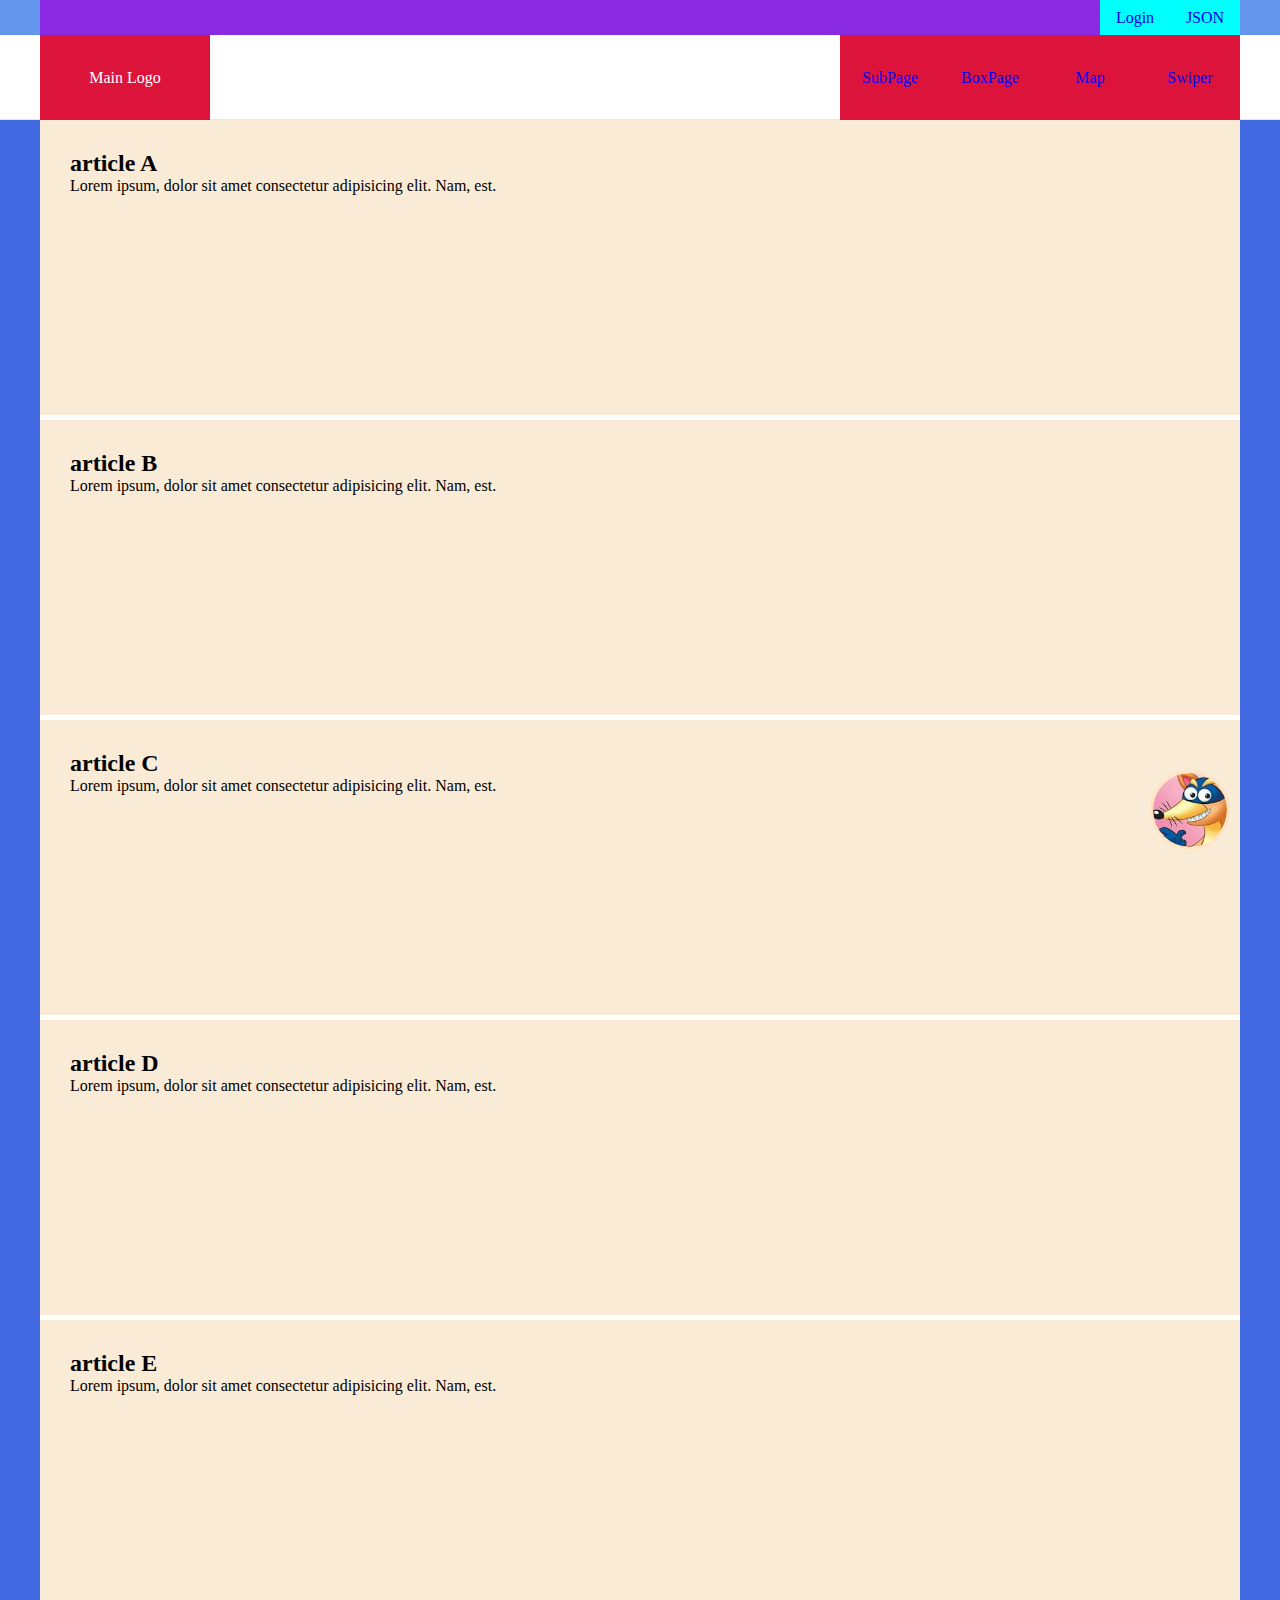
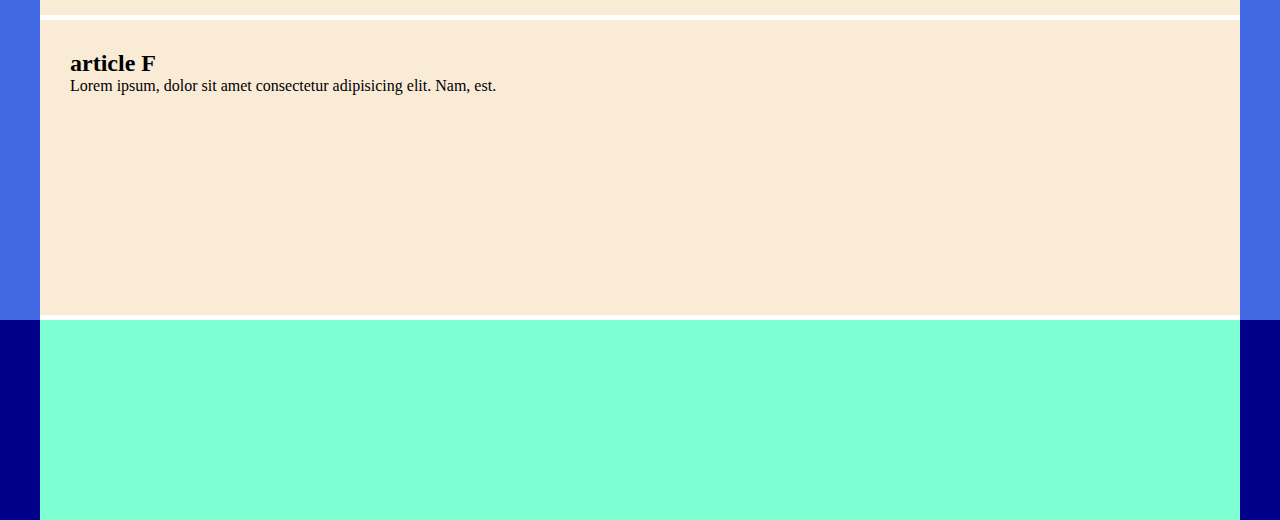
<file: index.html>
<!DOCTYPE html>
<html lang="ko">
<head>
    <meta charset="UTF-8">
    <meta http-equiv="X-UA-Compatible" content="IE=edge">
    <meta name="viewport" content="width=device-width, initial-scale=1.0">
    <link rel="icon" href="img/favicon.ico">
    <link rel="stylesheet" href="css/style.css">
    <script defer src="js/main.js"></script>
    <title>Particle</title>
</head>
<body>
    <header id="header">
        <div class="headerTop">
            <div class="headerTopInner">
                <ul>
                    <li>
                        <a href="login.html">Login</a>
                    </li>
                    <li>
                        <a href="jsonPage.html">JSON</a>
                    </li>
                </ul>
            </div>
        </div>

        <div class="headerBot">
            <div class="headerBotInner">
                <div class="headerLeft">
                    <div class="mainLogo" onclick="mainLogo()">Main Logo</div>
                </div>
        
                <div class="headerRight">
                    <ul>
                        <li>
                            <a href="subPage.html">SubPage</a>
                        </li>
                        <li>
                            <a href="boxPage.html">BoxPage</a>
                        </li>
                        <li>
                            <a href="mapPage.html">Map</a>
                        </li>
                        <li>
                            <a href="swiperPage.html">Swiper</a>
                        </li>
                    </ul>
                </div>
            </div>
        </div>
    </header>

    <section id="main">
        <article class="mainArt mainOne">
            <div class="mainContents">
                <h2>article A</h2>
                <p>Lorem ipsum, dolor sit amet consectetur adipisicing elit. Nam, est.</p>
            </div>
        </article>
        <article class="mainArt mainTwo">
            <div class="mainContents">
                <h2>article B</h2>
                <p>Lorem ipsum, dolor sit amet consectetur adipisicing elit. Nam, est.</p>
            </div>
        </article>
        <article class="mainArt mainThree">
            <div class="mainContents">
                <h2>article C</h2>
                <p>Lorem ipsum, dolor sit amet consectetur adipisicing elit. Nam, est.</p>
            </div>
        </article>
        <article class="mainArt mainFour">
            <div class="mainContents">
                <h2>article D</h2>
                <p>Lorem ipsum, dolor sit amet consectetur adipisicing elit. Nam, est.</p>
            </div>
        </article>
        <article class="mainArt mainFive">
            <div class="mainContents">
                <h2>article E</h2>
                <p>Lorem ipsum, dolor sit amet consectetur adipisicing elit. Nam, est.</p>
            </div>
        </article>
        <article class="mainArt mainSix">
            <div class="mainContents">
                <h2>article F</h2>
                <p>Lorem ipsum, dolor sit amet consectetur adipisicing elit. Nam, est.</p>
            </div>
        </article>
    </section>

    <footer id="footer">
        <div class="footerInner">
        </div>
    </footer>

    <div class="showBox">
        <div class="showBoxInner">
            <div class="showBoxInnerIMG"></div>
        </div>
    </div>
</body>
</html>
</file>
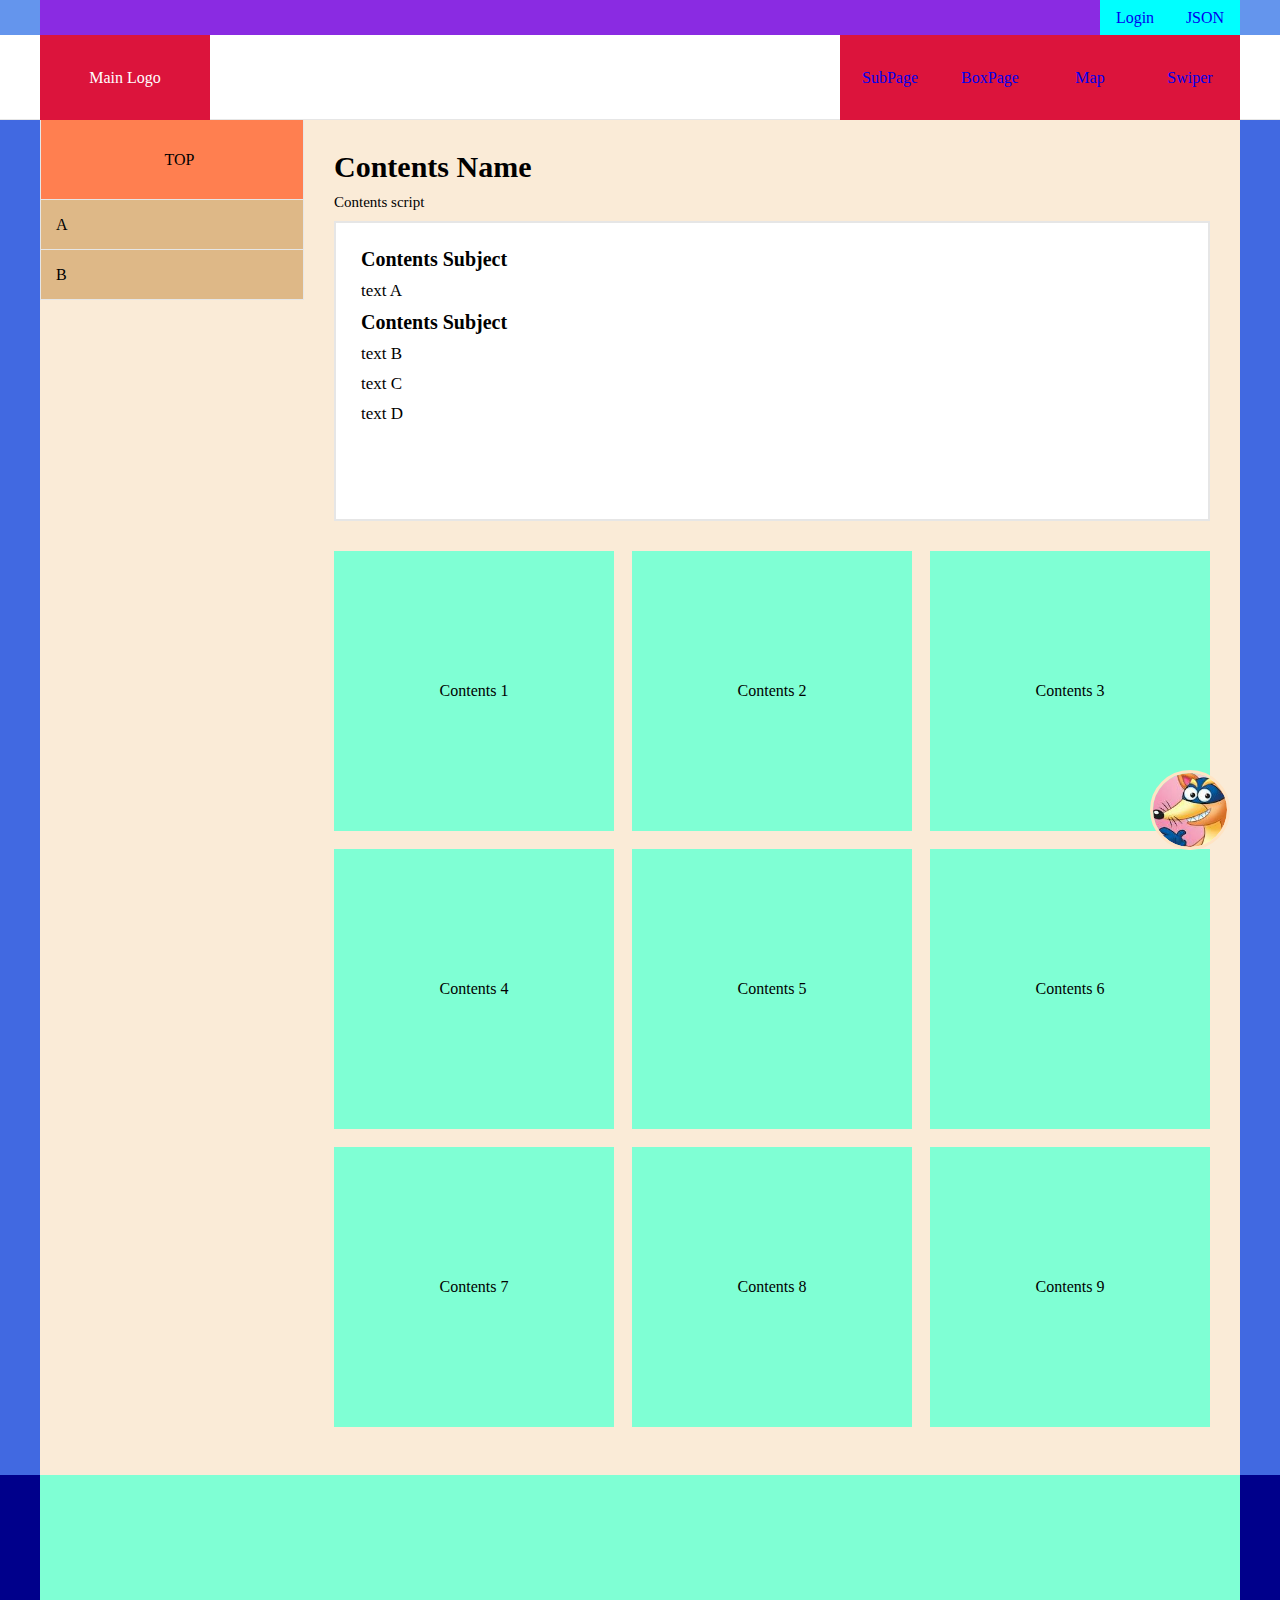
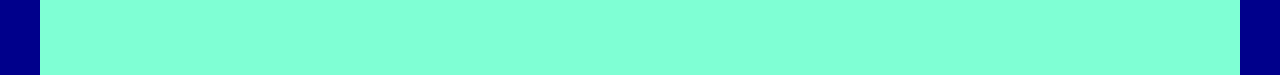
<file: boxPage.html>
<!DOCTYPE html>
<html lang="ko">
<head>
    <meta charset="UTF-8">
    <meta http-equiv="X-UA-Compatible" content="IE=edge">
    <meta name="viewport" content="width=device-width, initial-scale=1.0">
    <link rel="icon" href="img/favicon.ico">
    <link rel="stylesheet" href="css/style.css">
    <script defer src="js/main.js"></script>
    <title>Particle-Box</title>
</head>
<body>
    <header id="header">
        <div class="headerTop">
            <div class="headerTopInner">
                <ul>
                    <li>
                        <a href="login.html">Login</a>
                    </li>
                    <li>
                        <a href="jsonPage.html">JSON</a>
                    </li>
                </ul>
            </div>
        </div>

        <div class="headerBot">
            <div class="headerBotInner">
                <div class="headerLeft">
                    <div class="mainLogo" onclick="mainLogo()">Main Logo</div>
                </div>
        
                <div class="headerRight">
                    <ul>
                        <li>
                            <a href="subPage.html">SubPage</a>
                        </li>
                        <li>
                            <a href="boxPage.html">BoxPage</a>
                        </li>
                        <li>
                            <a href="mapPage.html">Map</a>
                        </li>
                        <li>
                            <a href="swiperPage.html">Swiper</a>
                        </li>
                    </ul>
                </div>
            </div>
        </div>
    </header>

    <section id="main">
        <article class="mainArt boxOne">
            <div class="leftBox">
                <ul>
                    <li class="leftBoxTop">TOP</li>
                    <li>A</li>
                    <li>B</li>
                </ul>
            </div>

            <div class="boxContents">
                <h2>Contents Name</h2>
                <p>Contents script</p>
                <div class="boxContentsBoxTop">
                    <h3>Contents Subject</h3>
                    <p>text A</p>

                    <h3>Contents Subject</h3>
                    <p>text B</p>
                    <p>text C</p>
                    <p>text D</p>
                </div>

                <div class="boxContentsBoxBot">
                    <div class="boxArea">Contents 1</div>
                    <div class="boxArea">Contents 2</div>
                    <div class="boxArea">Contents 3</div>
                    <div class="boxArea">Contents 4</div>
                    <div class="boxArea">Contents 5</div>
                    <div class="boxArea">Contents 6</div>
                    <div class="boxArea">Contents 7</div>
                    <div class="boxArea">Contents 8</div>
                    <div class="boxArea">Contents 9</div>
                </div>
            </div>
        </article>
    </section>

    <footer id="footer">
        <div class="footerInner">
        </div>
    </footer>
    
    <div class="showBox">
        <div class="showBoxInner">
            <div class="showBoxInnerIMG"></div>
        </div>
    </div>
</body>
</html>
</file>
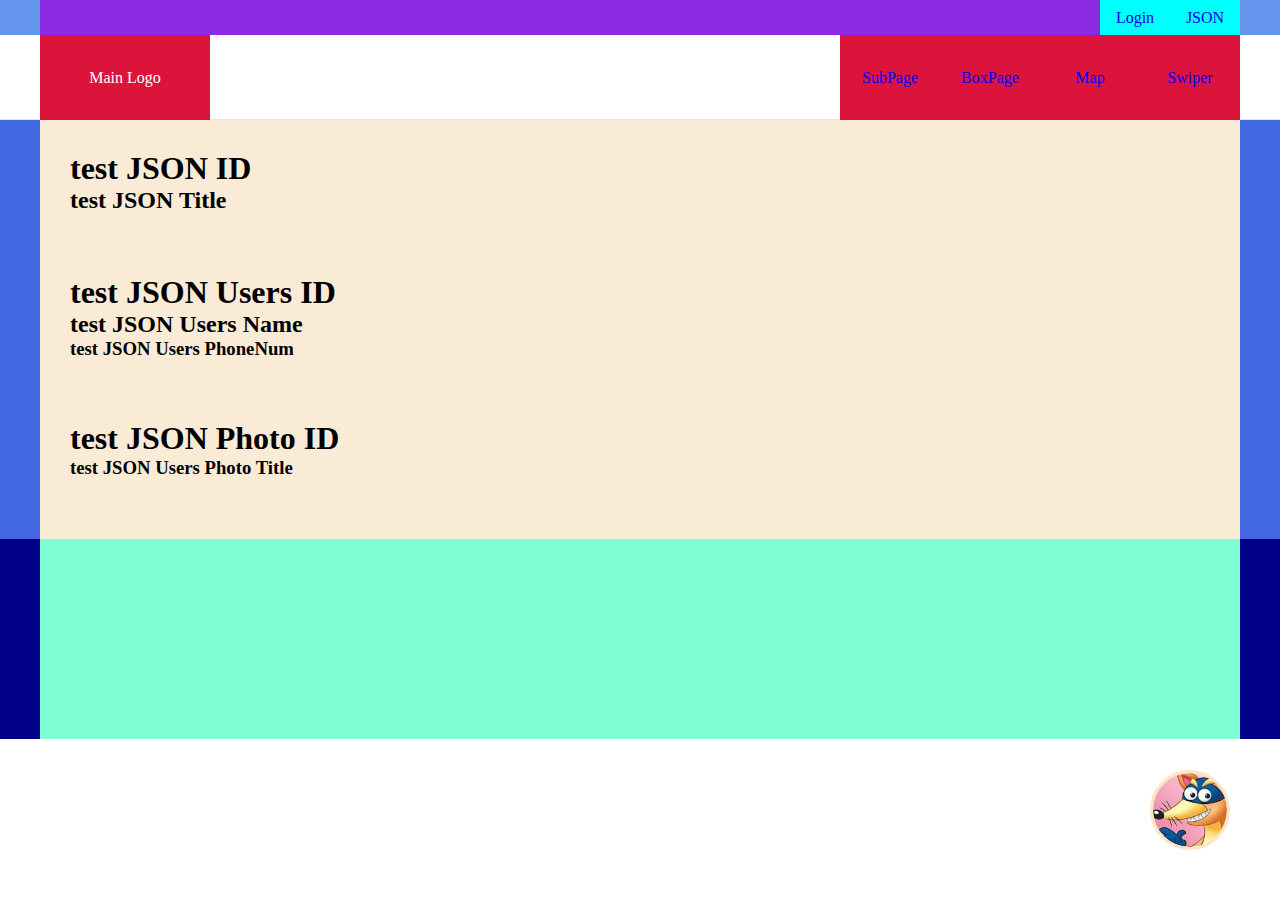
<file: jsonPage.html>
<!DOCTYPE html>
<html lang="ko">
<head>
    <meta charset="UTF-8">
    <meta http-equiv="X-UA-Compatible" content="IE=edge">
    <meta name="viewport" content="width=device-width, initial-scale=1.0">
    <link rel="icon" href="img/favicon.ico">
    <link rel="stylesheet" href="css/style.css">
    <script defer src="js/main.js"></script>
    <script defer src="js/jsonplace.js"></script>
    <title>JSON Practice.</title>
</head>
<body>
    <header id="header">
        <div class="headerTop">
            <div class="headerTopInner">
                <ul>
                    <li>
                        <a href="login.html">Login</a>
                    </li>
                    <li>
                        <a href="jsonPage.html">JSON</a>
                    </li>
                </ul>
            </div>
        </div>

        <div class="headerBot">
            <div class="headerBotInner">
                <div class="headerLeft">
                    <div class="mainLogo" onclick="mainLogo()">Main Logo</div>
                </div>
        
                <div class="headerRight">
                    <ul>
                        <li>
                            <a href="subPage.html">SubPage</a>
                        </li>
                        <li>
                            <a href="boxPage.html">BoxPage</a>
                        </li>
                        <li>
                            <a href="mapPage.html">Map</a>
                        </li>
                        <li>
                            <a href="swiperPage.html">Swiper</a>
                        </li>
                    </ul>
                </div>
            </div>
        </div>
    </header>

    <section id="main">
        <article class="mainArt jsonOne">
            <div class="jsonContents">
                <h1 class="jsonId">test JSON ID</h1>
                <h2 class="jsonTitle">test JSON Title</h2>
                <div class="jsonFor"></div>
            </div>
        </article>
        <article class="mainArt jsonOne">
            <div class="jsonContents">
                <h1 class="jsonUsersId">test JSON Users ID</h1>
                <h2 class="jsonUsersName">test JSON Users Name</h2>
                <h3 class="jsonUsersPhone">test JSON Users PhoneNum</h3>
            </div>
        </article>
        <article class="mainArt jsonOne">
            <div class="jsonContents">
                <h1 class="jsonPhotoId">test JSON Photo ID</h1>
                <h3 class="jsonPhotoTitle">test JSON Users Photo Title</h3>
                <div class="jsonPhotoImg"></div>
            </div>
        </article>
    </section>

    <footer id="footer">
        <div class="footerInner">
        </div>
    </footer>

    <div class="showBox">
        <div class="showBoxInner">
            <div class="showBoxInnerIMG"></div>
        </div>
    </div>
</body>
</html>
</file>
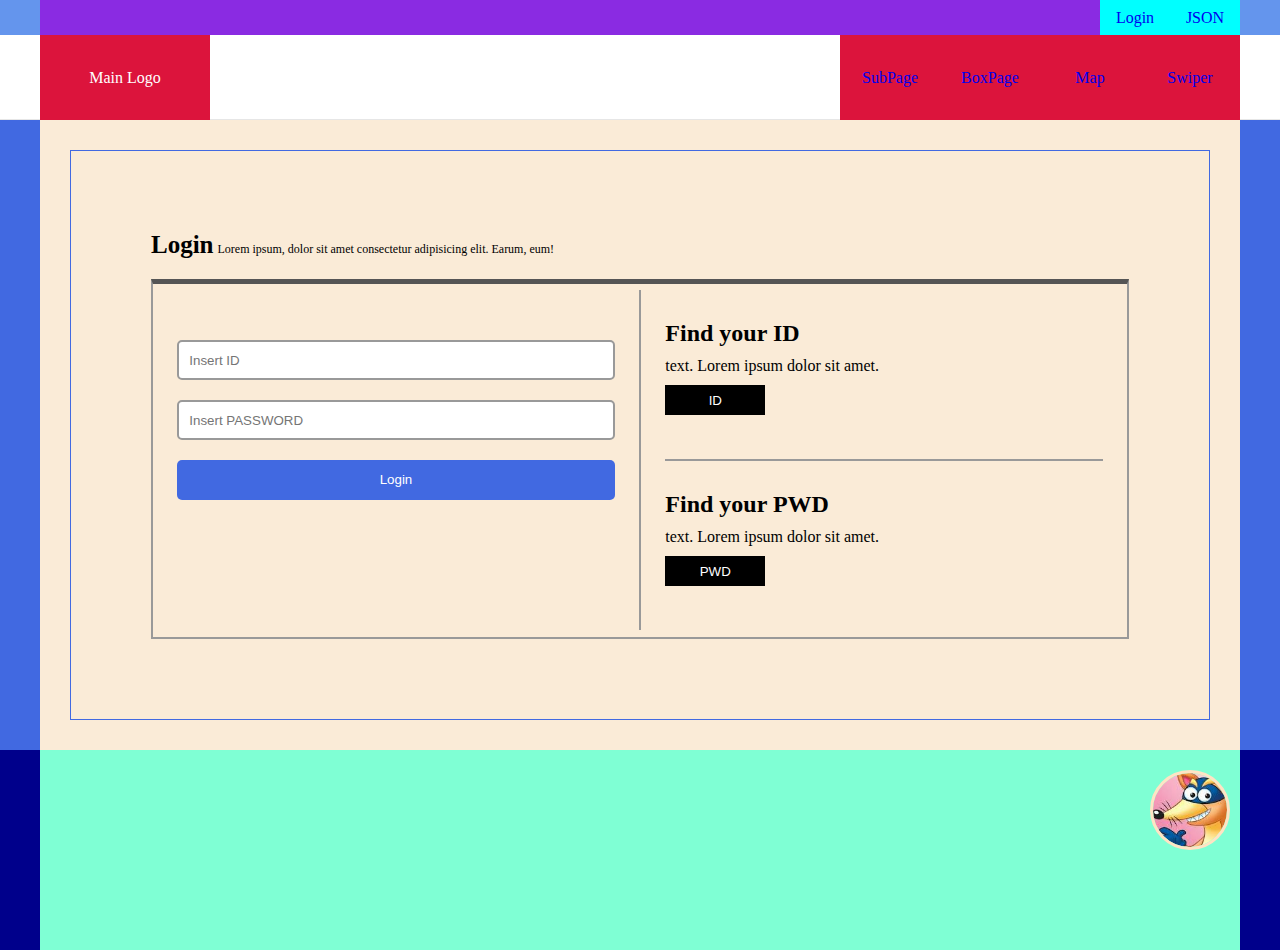
<file: login.html>
<!DOCTYPE html>
<html lang="ko">
<head>
    <meta charset="UTF-8">
    <meta http-equiv="X-UA-Compatible" content="IE=edge">
    <meta name="viewport" content="width=device-width, initial-scale=1.0">
    <link rel="icon" href="img/favicon.ico">
    <link rel="stylesheet" href="css/style.css">
    <script defer src="js/main.js"></script>
    <title>login</title>
</head>
<body>
    <header id="header">
        <div class="headerTop">
            <div class="headerTopInner">
                <ul>
                    <li>
                        <a href="login.html">Login</a>
                    </li>
                    <li>
                        <a href="jsonPage.html">JSON</a>
                    </li>
                </ul>
            </div>
        </div>

        <div class="headerBot">
            <div class="headerBotInner">
                <div class="headerLeft">
                    <div class="mainLogo" onclick="mainLogo()">Main Logo</div>
                </div>
        
                <div class="headerRight">
                    <ul>
                        <li>
                            <a href="subPage.html">SubPage</a>
                        </li>
                        <li>
                            <a href="boxPage.html">BoxPage</a>
                        </li>
                        <li>
                            <a href="mapPage.html">Map</a>
                        </li>
                        <li>
                            <a href="swiperPage.html">Swiper</a>
                        </li>
                    </ul>
                </div>
            </div>
        </div>
    </header>

    <section id="main">
        <article class="mainArt loginOne">
            <div class="loginInner">
                <h1 class="loginTextH1">Login</h1>
                <p class="loginTextP">Lorem ipsum, dolor sit amet consectetur adipisicing elit. Earum, eum!</p>
                <div class="loginBox">
                    <div class="loginBoxLeft">
                        <input type="text" placeholder="Insert ID">
                        <input type="password" placeholder="Insert PASSWORD">
                        <button>Login</button>
                    </div>
                    <div class="loginBoxRight">
                        <div class="loginBoxRightTop">
                            <h2>Find your ID</h2>
                            <p>text. Lorem ipsum dolor sit amet.</p>
                            <button>ID</button>
                        </div>
                        <div class="loginBoxRightBot">
                            <h2>Find your PWD</h2>
                            <p>text. Lorem ipsum dolor sit amet.</p>
                            <button>PWD</button>
                        </div>
                    </div>
                </div>
            </div>
        </article>
    </section>

    <footer id="footer">
        <div class="footerInner">
        </div>
    </footer>

    <div class="showBox">
        <div class="showBoxInner">
            <div class="showBoxInnerIMG"></div>
        </div>
    </div>
</body>
</html>
</file>
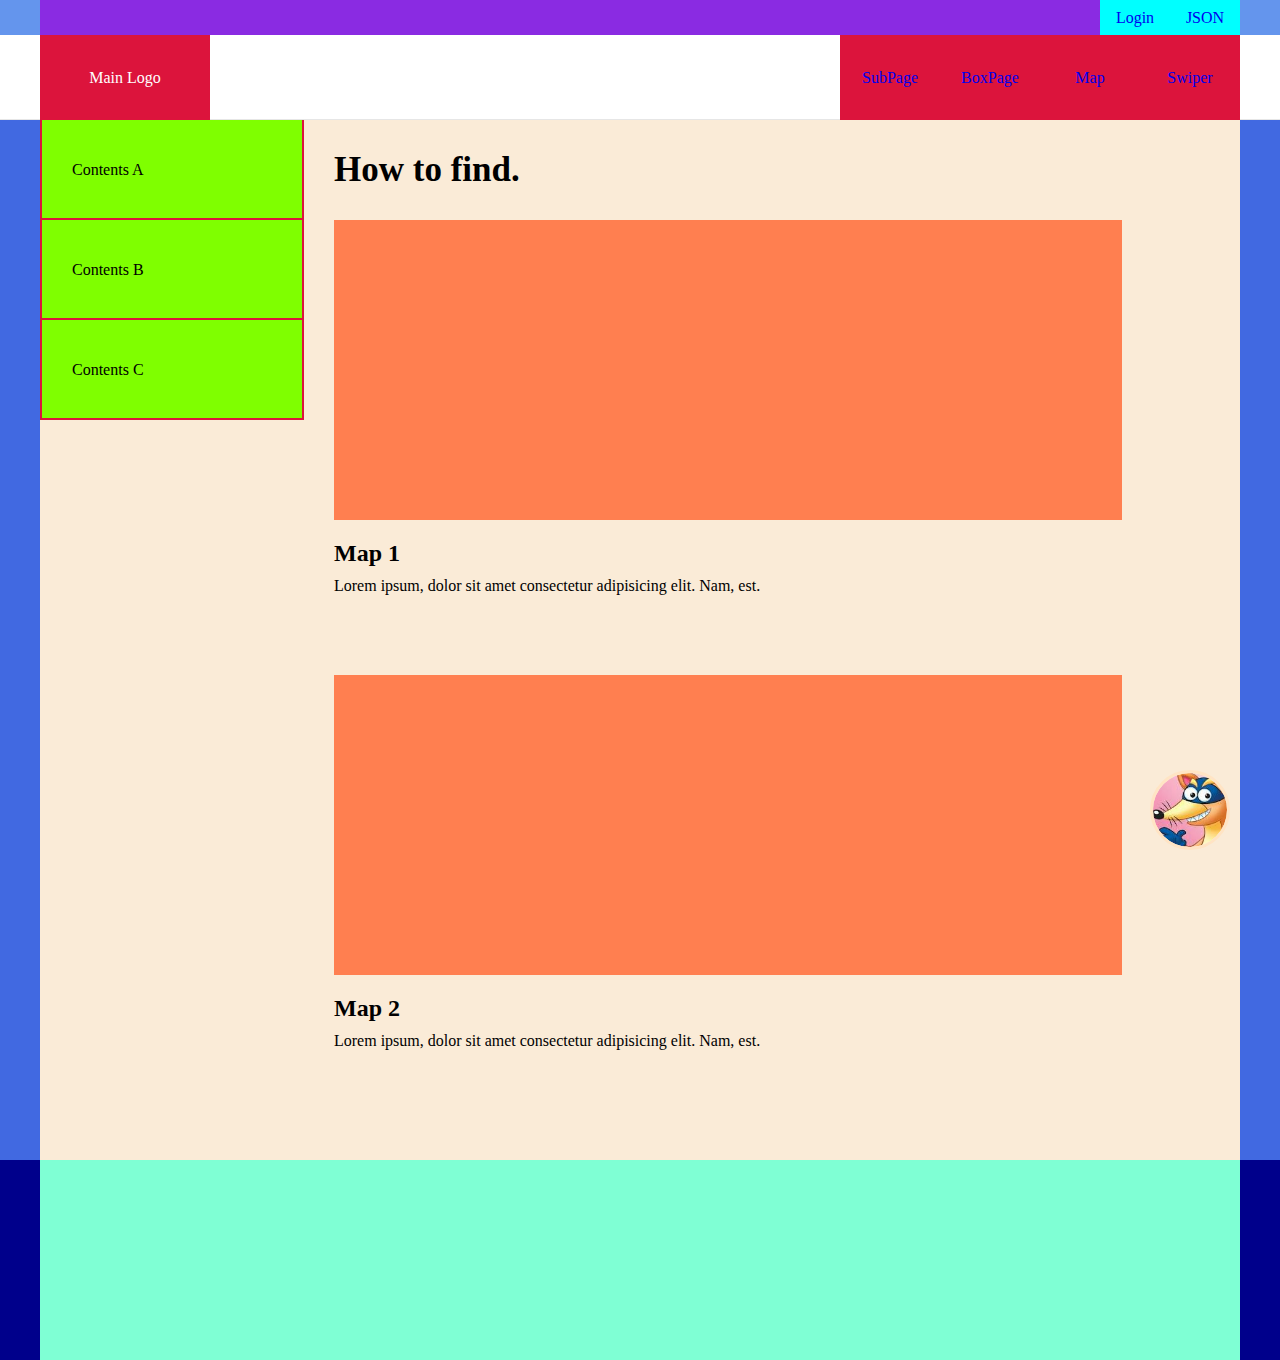
<file: mapPage.html>
<!DOCTYPE html>
<html lang="ko">
<head>
    <meta charset="UTF-8">
    <meta http-equiv="X-UA-Compatible" content="IE=edge">
    <meta name="viewport" content="width=device-width, initial-scale=1.0">
    <link rel="icon" href="img/favicon.ico">
    <link rel="stylesheet" href="css/style.css">
    <script defer src="js/main.js"></script>
    <script defer src="js/map.js"></script>
    <script type="text/javascript" src="//dapi.kakao.com/v2/maps/sdk.js?appkey=YOURKEY"></script>
    <title>Particle</title>
</head>
<body>
    <header id="header">
        <div class="headerTop">
            <div class="headerTopInner">
                <ul>
                    <li>
                        <a href="login.html">Login</a>
                    </li>
                    <li>
                        <a href="jsonPage.html">JSON</a>
                    </li>
                </ul>
            </div>
        </div>

        <div class="headerBot">
            <div class="headerBotInner">
                <div class="headerLeft">
                    <div class="mainLogo" onclick="mainLogo()">Main Logo</div>
                </div>
        
                <div class="headerRight">
                    <ul>
                        <li>
                            <a href="subPage.html">SubPage</a>
                        </li>
                        <li>
                            <a href="boxPage.html">BoxPage</a>
                        </li>
                        <li>
                            <a href="mapPage.html">Map</a>
                        </li>
                        <li>
                            <a href="swiperPage.html">Swiper</a>
                        </li>
                    </ul>
                </div>
            </div>
        </div>
    </header>

    <section id="main">
        <article class="mainArt mapOne">
            <div class="mapLeft">
                <ul>
                    <li>Contents A</li>
                    <li>Contents B</li>
                    <li>Contents C</li>
                </ul>
            </div>
            <div class="mapRight">
                <h1>How to find.</h1>
                <div class="mapTop">
                    <div class="mapContentsBox" id="map"></div>
                    <h2>Map 1</h2>
                    <p>Lorem ipsum, dolor sit amet consectetur adipisicing elit. Nam, est.</p>
                </div>

                <div class="mapBot">
                    <div class="mapContentsBox"></div>
                    <h2>Map 2</h2>
                    <p>Lorem ipsum, dolor sit amet consectetur adipisicing elit. Nam, est.</p>
                </div>
            </div>
        </article>
    </section>

    <footer id="footer">
        <div class="footerInner">
        </div>
    </footer>

    <div class="showBox">
        <div class="showBoxInner">
            <div class="showBoxInnerIMG"></div>
        </div>
    </div>
</body>
</html>
</file>
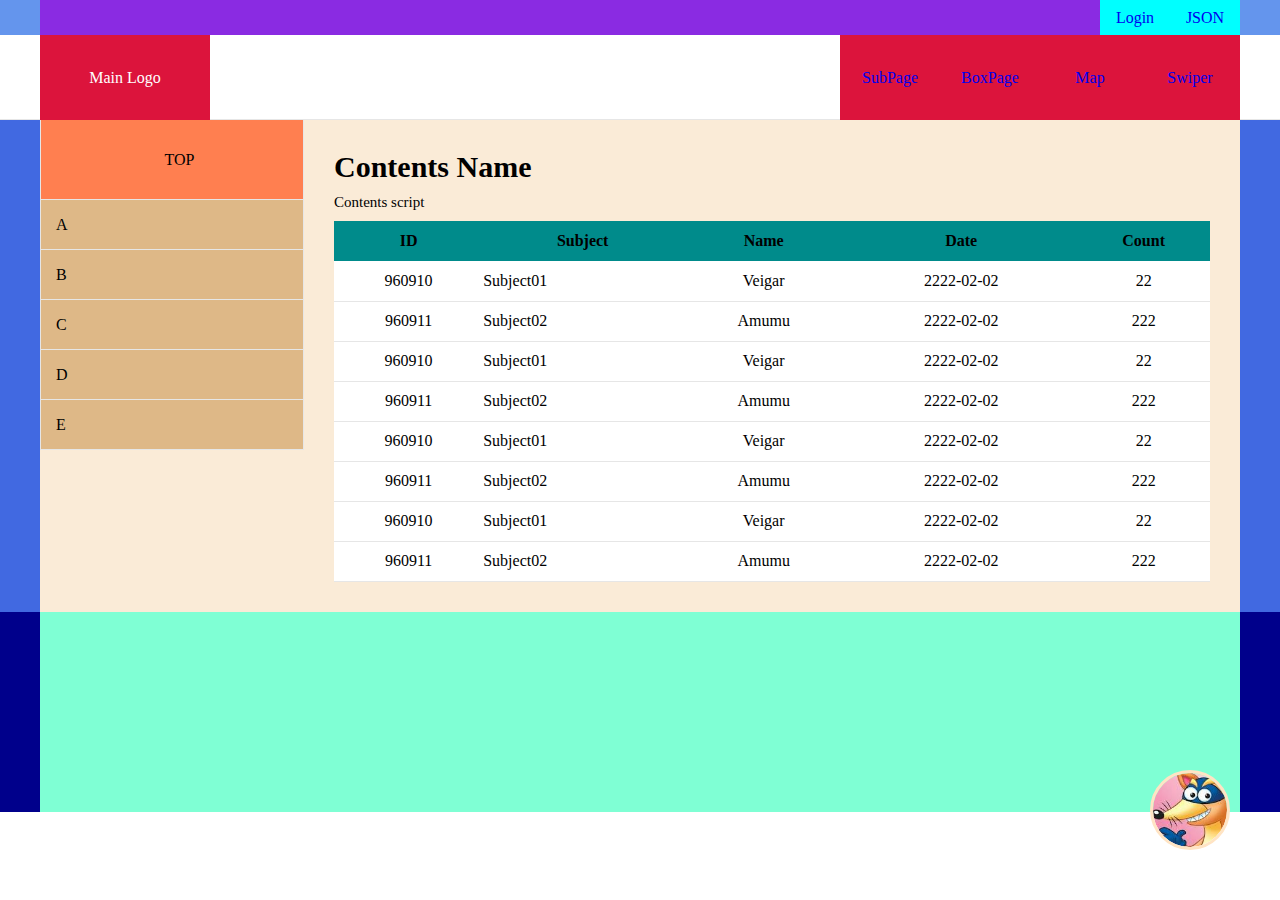
<file: subPage.html>
<!DOCTYPE html>
<html lang="ko">
<head>
    <meta charset="UTF-8">
    <meta http-equiv="X-UA-Compatible" content="IE=edge">
    <meta name="viewport" content="width=device-width, initial-scale=1.0">
    <link rel="icon" href="img/favicon.ico">
    <link rel="stylesheet" href="css/style.css">
    <script defer src="js/main.js"></script>
    <title>Particle-Sub</title>
</head>
<body>
    <header id="header">
        <div class="headerTop">
            <div class="headerTopInner">
                <ul>
                    <li>
                        <a href="login.html">Login</a>
                    </li>
                    <li>
                        <a href="jsonPage.html">JSON</a>
                    </li>
                </ul>
            </div>
        </div>

        <div class="headerBot">
            <div class="headerBotInner">
                <div class="headerLeft">
                    <div class="mainLogo" onclick="mainLogo()">Main Logo</div>
                </div>
        
                <div class="headerRight">
                    <ul>
                        <li>
                            <a href="subPage.html">SubPage</a>
                        </li>
                        <li>
                            <a href="boxPage.html">BoxPage</a>
                        </li>
                        <li>
                            <a href="mapPage.html">Map</a>
                        </li>
                        <li>
                            <a href="swiperPage.html">Swiper</a>
                        </li>
                    </ul>
                </div>
            </div>
        </div>
    </header>

    <section id="main">
        <article class="mainArt subOne">
            <div class="leftBox">
                <ul>
                    <li class="leftBoxTop">TOP</li>
                    <li>A</li>
                    <li>B</li>
                    <li>C</li>
                    <li>D</li>
                    <li>E</li>
                </ul>
            </div>

            <div class="subContents">
                <h1>Contents Name</h1>
                <p>Contents script</p>

                <table>
                    <thead>
                        <tr>
                            <th>ID</th>
                            <th>Subject</th>
                            <th>Name</th>
                            <th>Date</th>
                            <th>Count</th>
                        </tr>
                    </thead>
                    <tbody>
                        <tr>
                            <td>960910</td>
                            <td class="textLeft">Subject01</td>
                            <td>Veigar</td>
                            <td>2222-02-02</td>
                            <td>22</td>
                        </tr>
                        <tr>
                            <td>960911</td>
                            <td class="textLeft">Subject02</td>
                            <td>Amumu</td>
                            <td>2222-02-02</td>
                            <td>222</td>
                        </tr>
                        <tr>
                            <td>960910</td>
                            <td class="textLeft">Subject01</td>
                            <td>Veigar</td>
                            <td>2222-02-02</td>
                            <td>22</td>
                        </tr>
                        <tr>
                            <td>960911</td>
                            <td class="textLeft">Subject02</td>
                            <td>Amumu</td>
                            <td>2222-02-02</td>
                            <td>222</td>
                        </tr>
                        <tr>
                            <td>960910</td>
                            <td class="textLeft">Subject01</td>
                            <td>Veigar</td>
                            <td>2222-02-02</td>
                            <td>22</td>
                        </tr>
                        <tr>
                            <td>960911</td>
                            <td class="textLeft">Subject02</td>
                            <td>Amumu</td>
                            <td>2222-02-02</td>
                            <td>222</td>
                        </tr>
                        <tr>
                            <td>960910</td>
                            <td class="textLeft">Subject01</td>
                            <td>Veigar</td>
                            <td>2222-02-02</td>
                            <td>22</td>
                        </tr>
                        <tr>
                            <td>960911</td>
                            <td class="textLeft">Subject02</td>
                            <td>Amumu</td>
                            <td>2222-02-02</td>
                            <td>222</td>
                        </tr>
                    </tbody>
                </table>
            </div>
        </article>
    </section>

    <footer id="footer">
        <div class="footerInner">
        </div>
    </footer>

    <div class="showBox">
        <div class="showBoxInner">
            <div class="showBoxInnerIMG"></div>
        </div>
    </div>
</body>
</html>
</file>
<file: css/style.css>
@import "subOne.css";
@import "boxOne.css";
@import "login.css";
@import "mapOne.css";
@import "jsonOne.css";
@import "swiperOne.css";
* {
  margin: 0;
  padding: 0;
  box-sizing: border-box;
}

a {
  text-decoration: none;
}

ol, ul, li {
  list-style: none;
}

#header {
  width: 100%;
  height: 100%;
  background-color: skyblue;
}
#header .headerTop {
  background-color: cornflowerblue;
}
#header .headerTop .headerTopInner {
  width: 1200px;
  height: 35px;
  margin: 0 auto;
  background-color: blueviolet;
}
#header .headerTop .headerTopInner::after {
  content: "";
  display: block;
  clear: both;
}
#header .headerTop .headerTopInner ul {
  float: right;
}
#header .headerTop .headerTopInner ul::after {
  content: "";
  display: block;
  clear: both;
}
#header .headerTop .headerTopInner ul li {
  float: left;
}
#header .headerTop .headerTopInner ul li a {
  display: block;
}
#header .headerTop .headerTopInner ul li a, #header .headerTop .headerTopInner ul li p {
  text-align: center;
  width: 70px;
  height: 100%;
  line-height: 35px;
  height: 100%;
  background-color: aqua;
}
#header .headerBot {
  background-color: #fff;
  width: 100%;
  height: 85px;
  border-bottom: 1px solid rgb(230, 230, 230);
}
#header .headerBot .headerBotInner {
  width: 1200px;
  margin: 0 auto;
}
#header .headerBot .headerBotInner::after {
  content: "";
  display: block;
  clear: both;
}
#header .headerBot .headerBotInner .headerLeft {
  float: left;
}
#header .headerBot .headerBotInner .headerLeft .mainLogo {
  cursor: pointer;
  width: 170px;
  height: 85px;
  text-align: center;
  line-height: 85px;
  color: #fff;
  background-color: crimson;
}
#header .headerBot .headerBotInner .headerRight {
  float: right;
}
#header .headerBot .headerBotInner .headerRight::after {
  content: "";
  display: block;
  clear: both;
}
#header .headerBot .headerBotInner .headerRight ul {
  text-align: center;
}
#header .headerBot .headerBotInner .headerRight ul li {
  float: left;
  width: 100px;
  height: 85px;
  line-height: 85px;
  background-color: crimson;
}

#main {
  width: 100%;
  height: 100%;
  background-color: royalblue;
}
#main .mainArt {
  width: 1200px;
  height: 100%;
  margin: 0 auto;
  background-color: antiquewhite;
}
#main .mainArt .mainContents {
  padding: 30px;
  border-bottom: 5px solid #fff;
  width: 100%;
  height: 300px;
}

#footer {
  width: 100%;
  height: 200px;
  background-color: darkblue;
}
#footer .footerInner {
  width: 1200px;
  height: 200px;
  margin: 0 auto;
  background-color: aquamarine;
}

.showBox {
  position: fixed;
  bottom: 50px;
  right: 50px;
}
.showBox .showBoxInner .showBoxInnerIMG {
  cursor: pointer;
  width: 80px;
  height: 80px;
  border-radius: 50%;
  border: 3px solid bisque;
  background-image: url(../img/swiperFox.jpg);
  background-position: center;
  background-repeat: no-repeat;
  background-size: cover;
  background-origin: border-box;
  background-clip: content-box, border-box;
  transition: 0.2s;
}
.showBox:hover .showBoxInner .showBoxInnerIMG {
  border: 3px solid transparent;
  background-image: url(../img/swiperFox.jpg), linear-gradient(to right, red 0%, orange 100%);
  background-origin: border-box;
  background-clip: content-box, border-box;
  transition: 0.2s;
}
</file>
